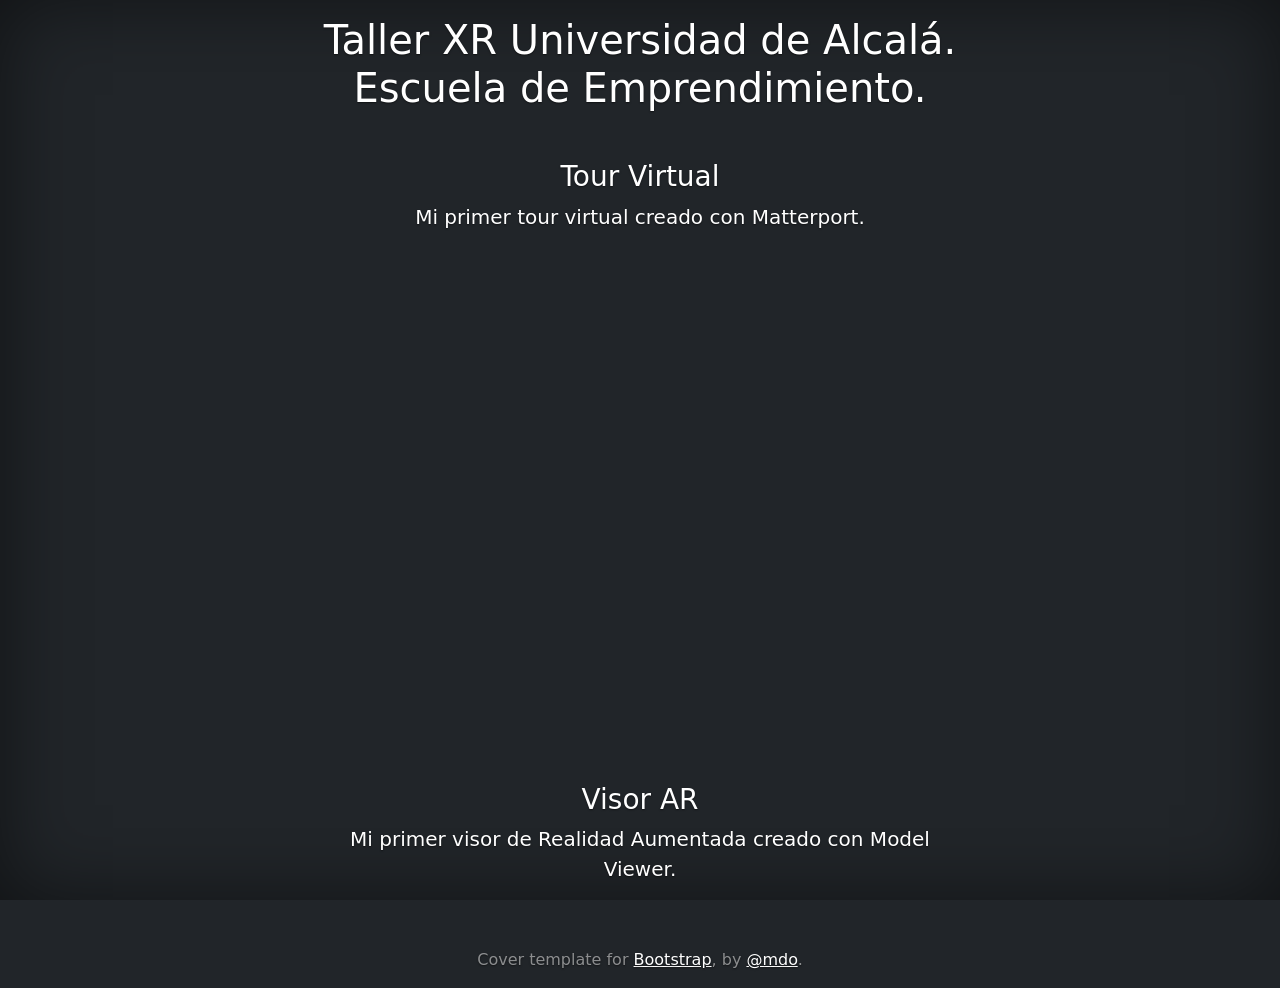
<file: index.html>
<!doctype html>
<html lang="en" class="h-100">
  <head>
    <meta charset="utf-8">
    <meta name="viewport" content="width=device-width, initial-scale=1">
    <meta name="description" content="">
    <meta name="author" content="Mark Otto, Jacob Thornton, and Bootstrap contributors">
    <meta name="generator" content="Hugo 0.82.0">
    <title>UAH Taller XR</title>

    <link rel="canonical" href="https://getbootstrap.com/docs/5.0/examples/cover/">

    

  <!-- Bootstrap core CSS -->
  <link href="css/bootstrap.min.css" rel="stylesheet">
  <link href="css/bootstrap-grid.min.css" rel="stylesheet">


  <!-- Custom styles for this template -->
  <link href="css/cover.css" rel="stylesheet">

  <!-- Custom styles for this app -->
  <link href="css/app.css" rel="stylesheet">

 <!--Model Viewer Import -->
 

    <style>
     
    </style>

    
   
  </head>

<body class="d-flex h-100 text-center text-white bg-dark">
    
<div class="cover-container d-flex w-100 h-100 p-3 mx-auto flex-column">
  <header class="mb-auto">
    <div>
      <h1 class="float-md-start mb-0">Taller XR Universidad de Alcalá. Escuela de Emprendimiento.</h1>
      <!-- <nav class="nav nav-masthead justify-content-center float-md-end">
        <a class="nav-link active" aria-current="page" href="#">Home</a>
        <a class="nav-link" href="#">Features</a>
        <a class="nav-link" href="#">Contact</a>
      </nav> -->
    </div>
  </header>
  
  <br>
  <br>

  <main class="px-3">
    <h3>Tour Virtual</h3>
    <p class="lead">Mi primer tour virtual creado con Matterport.</p>
    <div class="container" id="vr_viewer">
      <iframe width='650' height='480' src='https://my.matterport.com/show/?m=1d5hFdezKtV' frameborder='0' allowfullscreen allow='xr-spatial-tracking'>
      </iframe>
    </div>
  </main>

  <br>
  <br>

   <main class="px-3">
    <h3>Visor AR</h3>
    <p class="lead">Mi primer visor de Realidad Aumentada creado con Model Viewer.</p>
    <div class="container" id="ar_viewer">
      
    </div>
  </main>

<br>
<br>

  <footer class="mt-auto text-white-50">
    <p>Cover template for <a href="https://getbootstrap.com/" class="text-white">Bootstrap</a>, by <a href="https://twitter.com/mdo" class="text-white">@mdo</a>.</p>
  </footer>
</div>

    
</body>
</html>
</file>
<file: css/cover.css>
/*
 * Globals
 */


/* Custom default button */
.btn-secondary,
.btn-secondary:hover,
.btn-secondary:focus {
  color: #333;
  text-shadow: none; /* Prevent inheritance from `body` */
}


/*
 * Base structure
 */

body {
  text-shadow: 0 .05rem .1rem rgba(0, 0, 0, .5);
  box-shadow: inset 0 0 5rem rgba(0, 0, 0, .5);
}

.cover-container {
  max-width: 42em;
}


/*
 * Header
 */

.nav-masthead .nav-link {
  padding: .25rem 0;
  font-weight: 700;
  color: rgba(255, 255, 255, .5);
  background-color: transparent;
  border-bottom: .25rem solid transparent;
}

.nav-masthead .nav-link:hover,
.nav-masthead .nav-link:focus {
  border-bottom-color: rgba(255, 255, 255, .25);
}

.nav-masthead .nav-link + .nav-link {
  margin-left: 1rem;
}

.nav-masthead .active {
  color: #fff;
  border-bottom-color: #fff;
}
</file>
<file: css/app.css>
.bd-placeholder-img {
    font-size: 1.125rem;
    text-anchor: middle;
    -webkit-user-select: none;
    -moz-user-select: none;
    user-select: none;
  }

@media (min-width: 768px) {
    .bd-placeholder-img-lg {
      font-size: 3.5rem;
    }
  }


.vr_viewer{
    height: 450px;
    width: 600px;
    border: none;
    margin: 0px;
    padding: 0px;
}

.ar_viewer{
    height: 75vh;
    width: 600px;
    border: none;
    margin: 0px;
    padding: 0px;
}

model-viewer {
    width: 100%;
    height: 400px;
    background-color: white;
}
</file>
